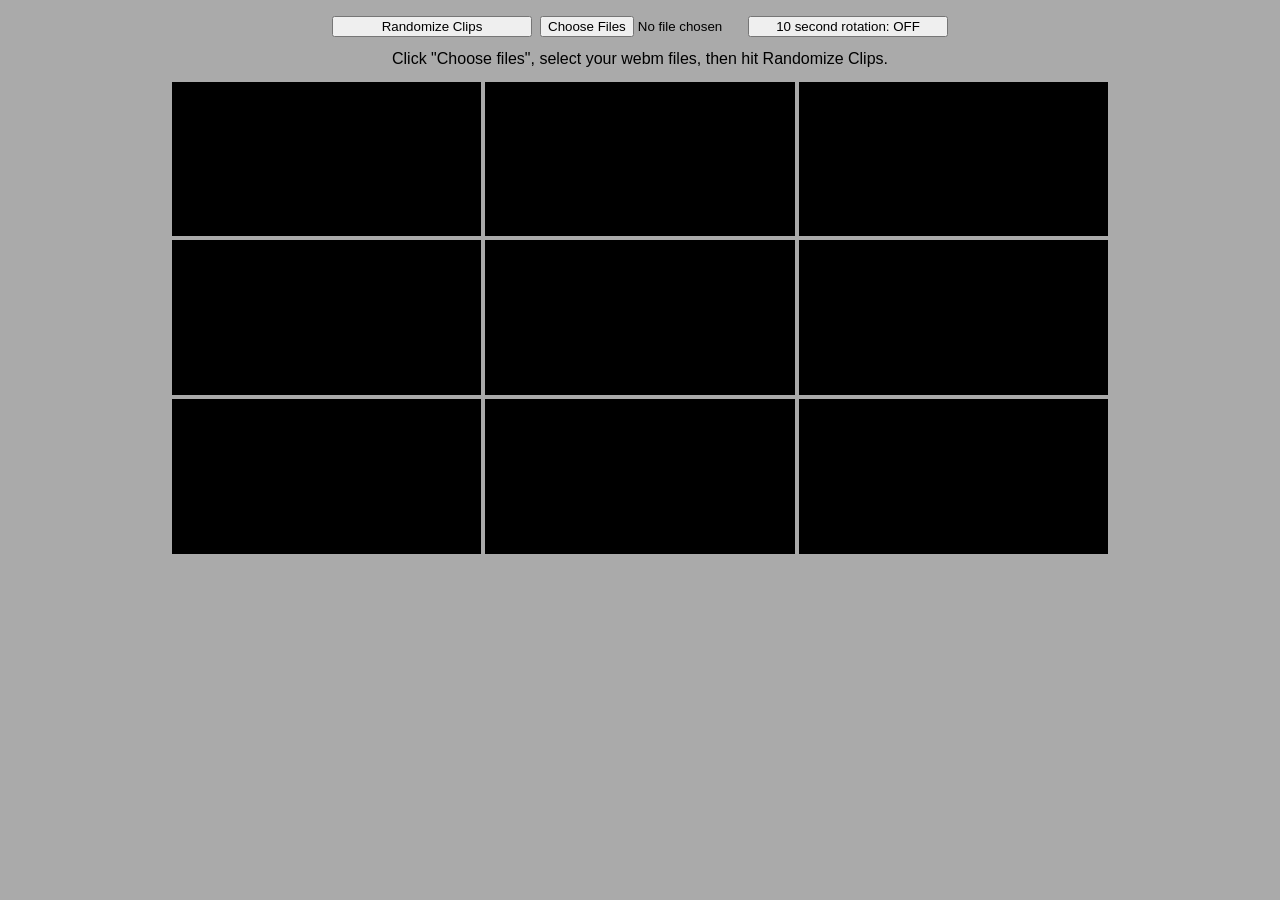
<file: webm_viewer/index.html>
<!doctype html>
<html lang="en">
  <head>
    <meta charset="utf-8" />
    <meta name="viewport" content="width=device-width, initial-scale=1" />
    <title>webm viewer</title>
    <style>
      body {
        margin: 0;
        padding: 16px;
        background-color: #aaa;
        text-align: center;
        font-family: sans-serif;
      }
      .controls {
        display: flex;
        flex-wrap: wrap;
        gap: 8px;
        justify-content: center;
        align-items: center;
      }
      button,
      input[type="file"] {
        width: 200px;
      }
      h2 {
        font-size: 1rem;
        font-weight: normal;
      }
      .grid {
        display: grid;
        grid-template-columns: repeat(3, 1fr);
        gap: 4px;
        width: 75%;
        margin: 0 auto;
      }
      .grid video {
        width: 100%;
        height: auto;
        background: #000;
      }
      @media (max-width: 600px) {
        .grid {
          width: 100%;
          grid-template-columns: repeat(2, 1fr);
        }
      }
    </style>
  </head>
  <body>
    <div class="controls">
      <button id="b1" type="button">Randomize Clips</button>
      <input type="file" id="files" accept="video/webm" multiple />
      <button id="b2" type="button">10 second rotation: OFF</button>
    </div>

    <h2>
      Click "Choose files", select your webm files, then hit Randomize Clips.
    </h2>

    <div class="grid" id="grid"></div>

    <script>
      var timer = false;
      var interv = null;
      var grid = document.getElementById("grid");
      var input = document.getElementById("files");

      for (var i = 0; i < 9; i++) {
        var v = document.createElement("video");
        v.autoplay = true;
        v.loop = true;
        v.muted = true;
        v.playsInline = true;
        grid.appendChild(v);
      }

      function randomize() {
        var files = input.files;
        if (files.length === 0) {
          alert("Select some files first");
          return;
        }
        grid.querySelectorAll("video").forEach(function (v) {
          if (v.dataset.url) URL.revokeObjectURL(v.dataset.url);
          var file = files[Math.floor(Math.random() * files.length)];
          var url = URL.createObjectURL(file);
          v.dataset.url = url;
          v.src = url;
          v.play().catch(function () {});
        });
      }

      function toggleRotation() {
        if (input.files.length === 0) {
          alert("Select some files first");
          return;
        }
        timer = !timer;
        if (timer) {
          interv = setInterval(randomize, 10000);
        } else {
          clearInterval(interv);
        }
        document.getElementById("b2").textContent =
          "10 second rotation: " + (timer ? "ON" : "OFF");
      }

      document.getElementById("b1").addEventListener("click", randomize);
      document.getElementById("b2").addEventListener("click", toggleRotation);
    </script>
  </body>
</html>
</file>
